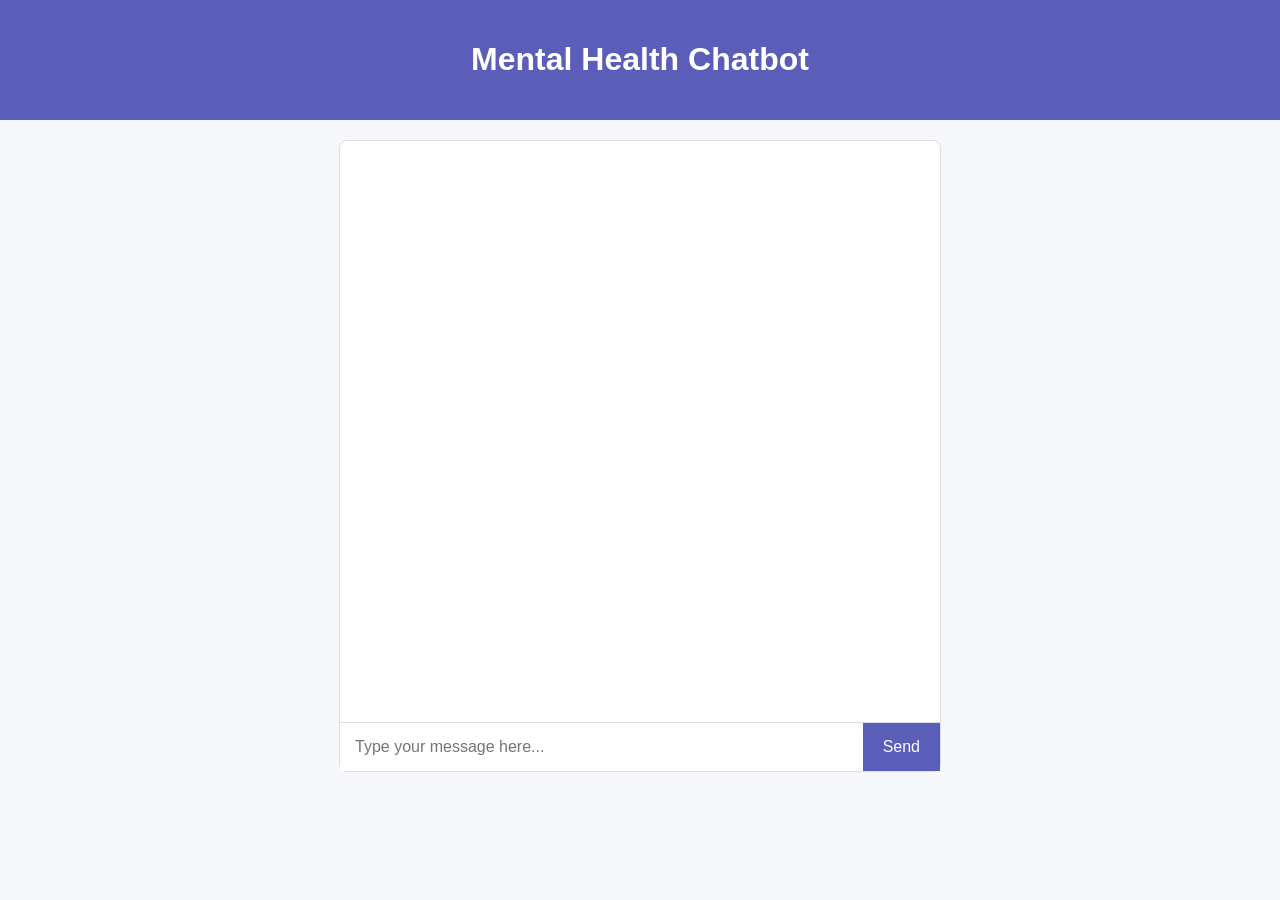
<file: index.html>
<!DOCTYPE html>
<html lang="en">
<head>
  <meta charset="UTF-8">
  <meta name="viewport" content="width=device-width, initial-scale=1">
  <title>Mental Health Chatbot</title>
  <link rel="stylesheet" href="main.css">
</head>
<body>
  <header>
    <h1>Mental Health Chatbot</h1>
  </header>
  <main>
    <div class="chat-container">
      <div class="chat-output" id="chatOutput">
        <!-- Chat messages will appear here -->
      </div>
      <div class="chat-input">
        <input type="text" id="userInput" placeholder="Type your message here...">
        <button id="sendBtn">Send</button>
      </div>
    </div>
  </main>
  <script>
    // Function to append a message to the chat output
    function appendMessage(sender, text) {
      const chatOutput = document.getElementById('chatOutput');
      const msgDiv = document.createElement('div');
      msgDiv.classList.add('message', sender);
      msgDiv.textContent = sender === 'user' ? "You: " + text : "Bot: " + text;
      chatOutput.appendChild(msgDiv);
      chatOutput.scrollTop = chatOutput.scrollHeight;
    }

    // Function to send the user's message to the backend
    function sendMessage() {
      const inputField = document.getElementById('userInput');
      const message = inputField.value.trim();
      if (message === '') return;
      
      // Append user message
      appendMessage('user', message);
      inputField.value = '';

      // Fetch the bot response from your server endpoint
      fetch('/get?msg=' + encodeURIComponent(message))
        .then(response => response.text())
        .then(data => {
          appendMessage('bot', data);
        })
        .catch(error => {
          console.error('Error:', error);
          appendMessage('bot', "Sorry, there was an error processing your request.");
        });
    }

    // Event listeners for button click and Enter key
    document.getElementById('sendBtn').addEventListener('click', sendMessage);
    document.getElementById('userInput').addEventListener('keydown', function(e) {
      if (e.key === 'Enter') {
        e.preventDefault();
        sendMessage();
      }
    });
  </script>
</body>
</html>
</file>
<file: main.css>
/* Basic styling and responsiveness */
body {
    font-family: Arial, sans-serif;
    margin: 0;
    padding: 0;
    background: #f5f7fa;
    display: flex;
    flex-direction: column;
    min-height: 100vh;
  }
  
  header {
    background-color: #5A5EB9;
    color: white;
    padding: 20px;
    text-align: center;
  }
  
  main {
    flex: 1;
    padding: 20px;
  }
  
  .chat-container {
    max-width: 600px;
    margin: 0 auto;
    border: 1px solid #ddd;
    border-radius: 8px;
    background: #fff;
    display: flex;
    flex-direction: column;
    height: 70vh;
  }
  
  .chat-output {
    flex: 1;
    padding: 15px;
    overflow-y: auto;
    border-bottom: 1px solid #ddd;
  }
  
  .chat-input {
    display: flex;
  }
  
  .chat-input input {
    flex: 1;
    padding: 15px;
    border: none;
    font-size: 16px;
  }
  
  .chat-input button {
    padding: 15px 20px;
    background-color: #5A5EB9;
    color: white;
    border: none;
    cursor: pointer;
    font-size: 16px;
  }
  
  /* Responsive adjustment for small screens */
  @media(max-width: 600px) {
    .chat-container {
      width: 90%;
    }
  }
  
  /* Simple message styles */
  .message {
    margin-bottom: 10px;
    line-height: 1.4;
  }
  
  .message.user {
    text-align: right;
    color: #333;
  }
  
  .message.bot {
    text-align: left;
    color: #555;
  }
</file>
